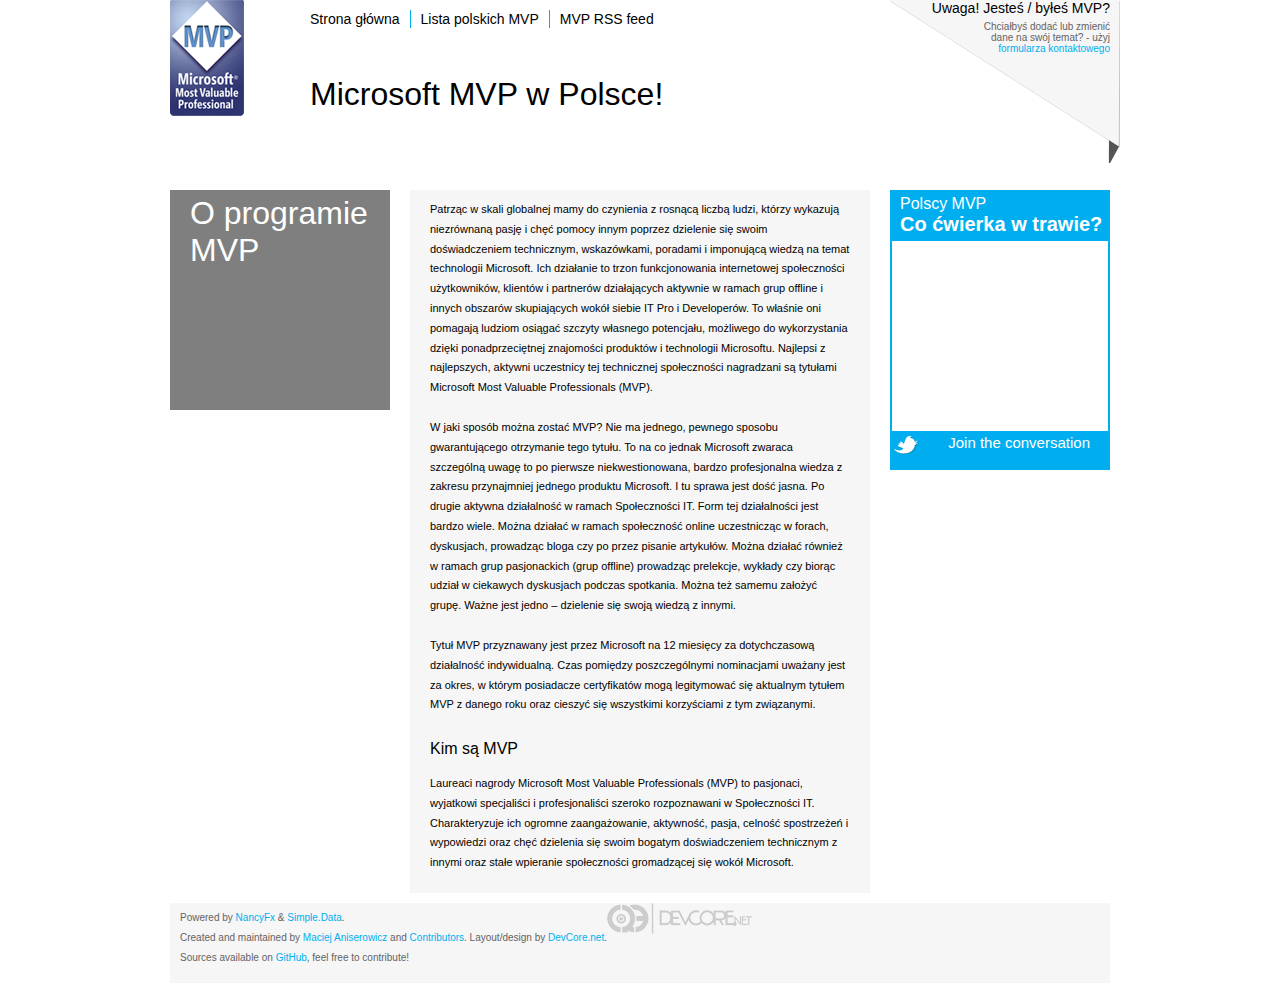
<file: src/layout/about.html>
<!doctype html>
<html>
	<head>
		<title>Program Microsoft MVP w Polsce</title>
		<meta charset="utf-8"/>
		<link rel="stylesheet" type="text/css" href="css/styles.css">
	</head>
	<body>
		<div class="wrapper">
			<header>
				<div class="logo">
					<a target="_blank" href="http://mvp.support.microsoft.com/"><img src="img/logoMvp.png" alt="logo MVP" /></a>
				</div>
				<nav>
					<ul>
						<li><a href="index.html">Strona główna</a></li>
						<li><a href="know.html">Lista polskich MVP</a></li>
						<li><a href="#">MVP RSS feed</a></li>
					</ul>
				</nav>
				<div class="question">
					<h3>Uwaga! Jesteś / byłeś MVP?</h3>
					<p>Chciałbyś dodać lub zmienić<br />dane na swój temat? - użyj<br /><a href="#">formularza kontaktowego</a></p>
				</div>
				<div class="title"><h1>Microsoft MVP w Polsce!</h1></div>
				<div class="clearfix"></div>
			</header>
			<div class="content">
				<div class="aboutBox">
					<h2>O programie MVP</h2>
				</div>
				<div class="textBox">
					<p>Patrząc w skali globalnej mamy do czynienia z rosnącą liczbą ludzi, którzy wykazują niezrównaną pasję i chęć pomocy innym poprzez dzielenie się swoim doświadczeniem technicznym, wskazówkami, poradami i imponującą wiedzą na temat technologii Microsoft. Ich działanie to trzon funkcjonowania internetowej społeczności użytkowników, klientów i partnerów działających aktywnie w ramach grup offline i innych obszarów skupiających wokół siebie IT Pro i Developerów. To właśnie oni pomagają ludziom osiągać szczyty własnego potencjału, możliwego do wykorzystania dzięki ponadprzeciętnej znajomości produktów i technologii Microsoftu. Najlepsi z najlepszych, aktywni uczestnicy tej technicznej społeczności nagradzani są tytułami Microsoft Most Valuable Professionals (MVP).
					<p>W jaki sposób można zostać MVP? Nie ma jednego, pewnego sposobu gwarantującego otrzymanie tego tytułu. To na co jednak Microsoft zwaraca szczególną uwagę to po pierwsze niekwestionowana, bardzo profesjonalna wiedza z zakresu przynajmniej jednego produktu Microsoft. I tu sprawa jest dość jasna. Po drugie aktywna działalność w ramach Społeczności IT. Form tej działalności jest bardzo wiele. Można działać w ramach społeczność online uczestnicząc w forach, dyskusjach, prowadząc bloga czy po przez pisanie artykułów. Można działać również w ramach grup pasjonackich (grup offline) prowadząc prelekcje, wykłady czy biorąc udział w ciekawych dyskusjach podczas spotkania. Można też samemu założyć grupę. Ważne jest jedno – dzielenie się swoją wiedzą z innymi.</p>
					<p>Tytuł MVP przyznawany jest przez Microsoft na 12 miesięcy za dotychczasową działalność indywidualną. Czas pomiędzy poszczególnymi nominacjami uważany jest za okres, w którym posiadacze certyfikatów mogą legitymować się aktualnym tytułem MVP z danego roku oraz cieszyć się wszystkimi korzyściami z tym związanymi.</p>
					<h3>Kim są MVP</h3>
					<p>Laureaci nagrody Microsoft Most Valuable Professionals (MVP) to pasjonaci, wyjatkowi specjaliści i profesjonaliści szeroko rozpoznawani w Społeczności IT. Charakteryzuje ich ogromne zaangażowanie, aktywność, pasja, celność spostrzeżeń i wypowiedzi oraz chęć dzielenia się swoim bogatym doświadczeniem technicznym z innymi oraz stałe wpieranie społeczności gromadzącej się wokół Microsoft.</p>
				</div>
				<div class="twitter">
					<div class="twitterHeader">
						<h4>Polscy MVP</h4>
						<h3>Co ćwierka w trawie?</h3>
					</div>
					<div class="twitterContent"></div>
					<div class="twitterFooter">
						<a target="_blank" href="https://twitter.com/"><img src="img/twitterIcon.png" alt="twitter icon" /></a>
						<a target="_blank" href="https://twitter.com/#!/search/from:maniserowicz%20OR%20from:gutek%20OR%20from:sagus%20OR%20from:bielawb%20OR%20from:d3m80l?q=from%3Amaniserowicz+OR+from%3Agutek+OR+from%3Asagus+OR+from%3Abielawb+OR+from%3Ad3m80l" class="twitterJoin">Join the conversation</a>
					</div>
				</div>
					<div class="clearfix"></div>
			<footer>
				<div class="footContent">
					<p>Powered by <a target="_blank" href="http://nancyfx.org/">NancyFx</a> & <a target="_blank" href="https://github.com/markrendle/Simple.Data">Simple.Data</a>.</p>
					<p>Created and maintained by <a target="_blank" href="http://www.maciejaniserowicz.com/">Maciej Aniserowicz</a> and <a target="_blank" href="https://github.com/maniserowicz/msmvppl/pulls">Contributors</a>. Layout/design by <a target="_blank" href="http://www.devcore.pl/start">DevCore.net</a>.</p>
					<p>Sources available on <a target="_blank" href="https://github.com/maniserowicz/msmvppl">GitHub</a>, feel free to contribute!</p>
				</div>
				<img src="img/devcore.png"/>
				<div class="clearfix"></div>
			</footer>
		</div>
	</body>
</html>
</file>
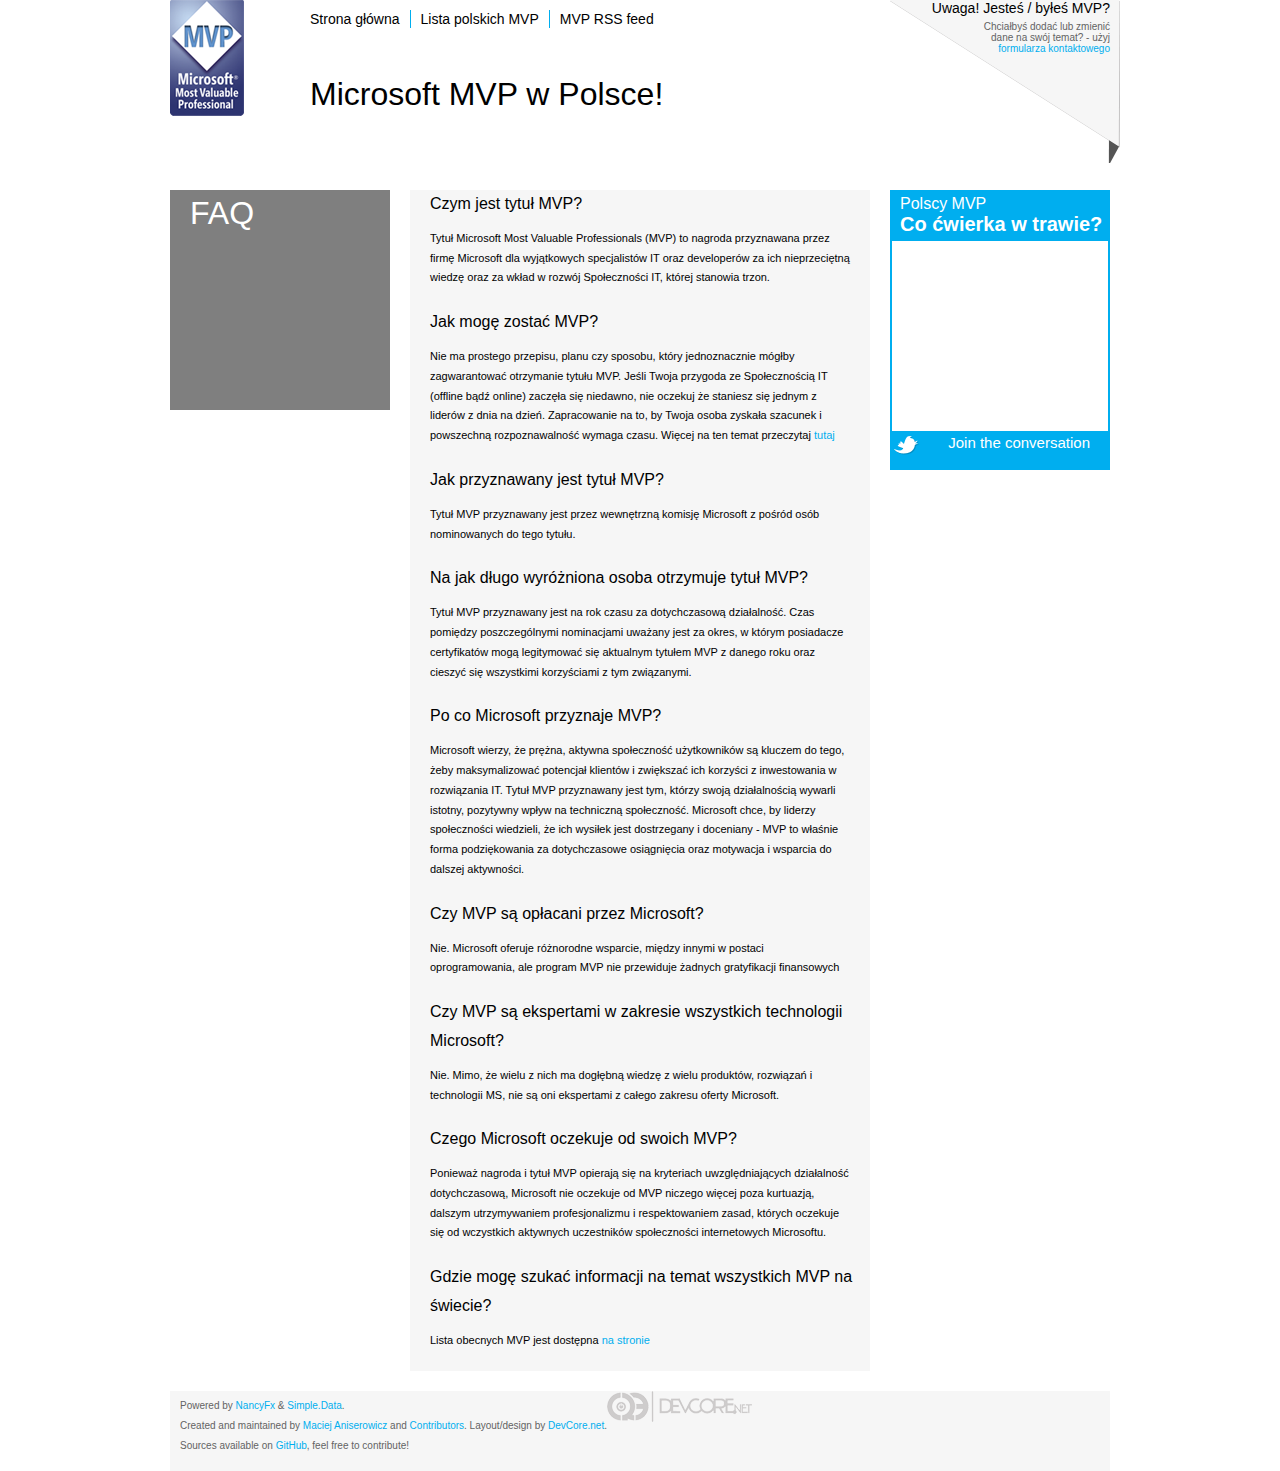
<file: src/layout/faq.html>
<!doctype html>
<html>
	<head>
		<title>Program Microsoft MVP w Polsce</title>
		<meta charset="utf-8"/>
		<link rel="stylesheet" type="text/css" href="css/styles.css">
	</head>
	<body>
		<div class="wrapper">
			<header>
				<div class="logo">
					<a target="_blank" href="http://mvp.support.microsoft.com/"><img src="img/logoMvp.png" alt="logo MVP" /></a>
				</div>
				<nav>
					<ul>
						<li><a href="index.html">Strona główna</a></li>
						<li><a href="know.html">Lista polskich MVP</a></li>
						<li><a href="#">MVP RSS feed</a></li>
					</ul>
				</nav>
				<div class="question">
					<h3>Uwaga! Jesteś / byłeś MVP?</h3>
					<p>Chciałbyś dodać lub zmienić<br />dane na swój temat? - użyj<br /><a href="#">formularza kontaktowego</a></p>
				</div>
				<div class="title"><h1>Microsoft MVP w Polsce!</h1></div>
				<div class="clearfix"></div>
			</header>
			<div class="content">
				<div class="aboutBox">
					<h2>FAQ</h2>
				</div>
				<div class="faqBox">
					<h3>Czym jest tytuł MVP?</h3>

					<p>Tytuł Microsoft Most Valuable Professionals (MVP) to nagroda przyznawana przez firmę Microsoft dla wyjątkowych specjalistów IT oraz developerów za ich nieprzeciętną wiedzę oraz za wkład w rozwój Społeczności IT, której stanowia trzon.</p>
					<h3>Jak mogę zostać MVP?</h3>
					<p>Nie ma prostego przepisu, planu czy sposobu, który jednoznacznie mógłby zagwarantować otrzymanie tytułu MVP. Jeśli Twoja przygoda ze Społecznością IT (offline bądź online) zaczęła się niedawno, nie oczekuj że staniesz się jednym z liderów z dnia na dzień. Zapracowanie na to, by Twoja osoba zyskała szacunek i powszechną rozpoznawalność wymaga czasu. Więcej na ten temat przeczytaj <a href="http://www.wss.pl/">tutaj</a></p>
					<h3>Jak przyznawany jest tytuł MVP?</h3>
					<p>Tytuł MVP przyznawany jest przez wewnętrzną komisję Microsoft z pośród osób nominowanych do tego tytułu.</p>
					<h3>Na jak długo wyróżniona osoba otrzymuje tytuł MVP?</h3>
					<p>Tytuł MVP przyznawany jest na rok czasu za dotychczasową działalność. Czas pomiędzy poszczególnymi nominacjami uważany jest za okres, w którym posiadacze certyfikatów mogą legitymować się aktualnym tytułem MVP z danego roku oraz cieszyć się wszystkimi korzyściami z tym związanymi.</p>
					<h3>Po co Microsoft przyznaje MVP?</h3>
					<p>Microsoft wierzy, że prężna, aktywna społeczność użytkowników są kluczem do tego, żeby maksymalizować potencjał klientów i zwiększać ich korzyści z inwestowania w rozwiązania IT. Tytuł MVP przyznawany jest tym, którzy swoją działalnością wywarli istotny, pozytywny wpływ na techniczną społeczność. Microsoft chce, by liderzy społeczności wiedzieli, że ich wysiłek jest dostrzegany i doceniany - MVP to właśnie forma podziękowania za dotychczasowe osiągnięcia oraz motywacja i wsparcia do dalszej aktywności.</p>
					<h3>Czy MVP są opłacani przez Microsoft?</h3>
					<p>Nie. Microsoft oferuje różnorodne wsparcie, między innymi w postaci oprogramowania, ale program MVP nie przewiduje żadnych gratyfikacji finansowych</p>
					<h3>Czy MVP są ekspertami w zakresie wszystkich technologii Microsoft?</h3>
					<p>Nie. Mimo, że wielu z nich ma dogłębną wiedzę z wielu produktów, rozwiązań i technologii MS, nie są oni ekspertami z całego zakresu oferty Microsoft.</p>
					<h3>Czego Microsoft oczekuje od swoich MVP?</h3>
					<p>Ponieważ nagroda i tytuł MVP opierają się na kryteriach uwzględniających działalność dotychczasową, Microsoft nie oczekuje od MVP niczego więcej poza kurtuazją, dalszym utrzymywaniem profesjonalizmu i respektowaniem zasad, których oczekuje się od wczystkich aktywnych uczestników społeczności internetowych Microsoftu.</p>
					<h3>Gdzie mogę szukać informacji na temat wszystkich MVP na świecie?</h3>
					<p>Lista obecnych MVP jest dostępna <a href="https://mvp.support.microsoft.com/communities/mvp.aspx">na stronie</a></p>
				</div>
				<div class="twitter">
					<div class="twitterHeader">
						<h4>Polscy MVP</h4>
						<h3>Co ćwierka w trawie?</h3>
					</div>
					<div class="twitterContent"></div>
					<div class="twitterFooter">
						<a target="_blank" href="https://twitter.com/"><img src="img/twitterIcon.png" alt="twitter icon" /></a>
						<a target="_blank" href="https://twitter.com/#!/search/from:maniserowicz%20OR%20from:gutek%20OR%20from:sagus%20OR%20from:bielawb%20OR%20from:d3m80l?q=from%3Amaniserowicz+OR+from%3Agutek+OR+from%3Asagus+OR+from%3Abielawb+OR+from%3Ad3m80l" class="twitterJoin">Join the conversation</a>
					</div>
				</div>
					<div class="clearfix"></div>
			<footer>
				<div class="footContent">
					<p>Powered by <a target="_blank" href="http://nancyfx.org/">NancyFx</a> & <a target="_blank" href="https://github.com/markrendle/Simple.Data">Simple.Data</a>.</p>
					<p>Created and maintained by <a target="_blank" href="http://www.maciejaniserowicz.com/">Maciej Aniserowicz</a> and <a target="_blank" href="https://github.com/maniserowicz/msmvppl/pulls">Contributors</a>. Layout/design by <a target="_blank" href="http://www.devcore.pl/start">DevCore.net</a>.</p>
					<p>Sources available on <a target="_blank" href="https://github.com/maniserowicz/msmvppl">GitHub</a>, feel free to contribute!</p>
				</div>
				<img src="img/devcore.png"/>
				<div class="clearfix"></div>
			</footer>
		</div>
	</body>
</html>
</file>
<file: src/layout/css/styles.css>
body{
	margin: 0;
	padding: 0;
	font-family: Segoe UI, Arial, sans-serif;
	font-weight: 100;
}

a{
	color: #00aeef;
	text-decoration: none;
}

h1,h2,h3,h4{
	font-weight: 100;
	margin: 0;
	padding: 0;
}

p{
	font-size: 10px;
	font-weight: normal;
	font-family: Arial;
	color: #636363;
	margin: 0;
	padding: 0;
}

ul,li{
	list-style: none;
	margin: 0;
	padding: 0;
	font-family: Arial;
	color: #636363;
}

.wrapper{
	width: 960px;
	margin: 0px  auto;
}

.logo{
	float: left;
	width: 80px;
	margin:0 0 0 10px;
}

nav{
	margin: 0px 0px 0px 50px;
	float: left;
}

nav>ul>li>a{
	color: #000000;
	font-size: 14px;
}

nav>ul>li{
	float: left;
	padding: 0 10px 0 10px;
	border-left: 1px solid #00AEEF;
	margin: 10px 0 0 0;
}

nav>ul>li:first-child{
	border: none;

}

nav>ul>li>a:hover {
	color: #00AEEF;
}

.question{
	float: right;
	width: 230px;
	height: 163px;
	background: url("../img/questionBg.png");
}

.question>h3{
	font-size: 14px;
	float: right;
	margin: 0 10px 0 0;
}

.question>p{
	float: right;
	margin: 5px 10px 0 0;
	text-align: right;
}

.title{
	float: left;
	margin: 48px 0 0 60px;
}

.clearfix{
	clear:both;
}

header{
	height: 180px;
}

.content{
	min-height: 200px;
}

.content>.banner{
	float: left;
	width: 700px;
	height: 280px;
	background: url("../img/bannerImg.jpg");
	margin: 10px 0 0 10px;
}

.content>.banner>h2{
	margin: 100px 0 0 20px;
}
.content>.banner>p{
	margin: 20px 0 0 20px;
	font-size: 12px;
	color: #686868;
}

.content>.banner>a{
	float: left;
	margin: 50px 10px 30px 495px;
	color: #ffffff;
	font-size: 12px;
	font-weight: bold;
}

.content>.banner>.bannerBtn{
	background:url("../img/buttonBg.png") 
	repeat-x; 
	border:1px 
	solid #000000; 
	border-radius:5px; 
	padding: 5px 10px; 
	display:block;
	text-shadow:0 1px 0 #222222;

}

.content>.banner>.bannerBtn:hover{
	background: #434444; 
}

.twitter{
	float: right;
	margin: 10px 10px 10px 10px;
	width: 220px;
	height: 280px;
	background-color: #00aeef;
}

.twitter>.twitterHeader>h4{
	color: #ffffff;
	font-size: 16px;
	margin: 5px 0 0 10px;
}

.twitter>.twitterHeader>h3{
	color: #ffffff;
	font-size: 20px;
	margin: 0px 0 0 10px;
	font-weight: bold;
}

.twitter>.twitterContent{
	width: 216px;
	height: 190px;
	margin: 5px 0 0 2px;
	background-color: #ffffff;
}

.twitter>.twitterFooter>a>img{
	margin: 3px 0 0 3px;
}

.twitter>.twitterFooter>.twitterJoin{
	float: right;
	font-size: 15px;
	color: #ffffff;
	margin: 3px 20px 0 3px;
}

a.boxItem{
	width: 220px;
	height: 220px;
	background: #00aeef;
	display:block;
	margin: 10px 10px 10px 10px;
	float: left;
}

div.boxItem{
	height: 220px;
	display:block;
	margin: 10px 10px 10px 10px;
	float: left;
	position: relative;
}

div.boxItem>h2{
	width:190px;
	height: 190px;
	background: #00aeef;
	float:left;
	cursor:pointer;
	color:#fff;
	padding:20px 10px 10px 20px;
}

div.boxItem>.boxItemContent{
	position:absolute;
	top:20px;
	left:0;
	background:#f4f4f4;
	width:200px;
	height:180px;
	font-size:11px;
	padding:10px;
	overflow-y:auto;
	display: none;
}

.boxItemContent>h3{
	font-size:24px;
	margin:0 0 10px 0;
}

.boxItemContent>p{
	margin:5px 0;
}

.boxItemContent>a{
	margin:0 0 5px 0;
	display: block;
}

div.boxItem>h2:hover{
	background: #7f7f7f;
}

a.boxItem:hover {
	background: #7f7f7f;
}

a.boxItem>h2{
	color: #ffffff;
	margin: 20px 10px 10px 20px;
}

a.boxItem>img{
	margin: 70px 0 0 10px;
}

footer{
	height: 80px;
	width: 940px;
	margin:0 10px 0 10px;
	background: #f6f6f6;
}

footer>.footContent>p{
	padding: 10px 0 0 10px;
	line-height: 100%;
}

footer>a>img{
	width: 145px;
	height: 30px;
	float: right;
	margin: 20px 20px 0 0;
}

.footContent{
	float: left;
}

.content2{
	float: left;
	width: 700px;

}

.historyBox{
	float: left;
	width: 720px;
}

.mainBox{
	float: left;
	width: 960px;
	margin: 0 0 0px 0px;
}
}

.detailBox{
	float: left;
	width: 940px;
	margin: 0 0 0 0;
}

.aboutBox{
	width: 220px;
	height: 220px;
	background: #7f7f7f;
	display:block;
	margin: 10px 10px 0px 10px;
	float: left;
}

.aboutBox>h2{
	font-size: 32px;
	color: #ffffff;
	margin: 5px 0 0 20px;
}

.textBox{
	width: 460px;
	min-height: 200px;
	background: #f6f6f6;
	display:block;
	margin: 10px 0 10px 10px;
	float: left;
}

.textBox>p{
	font-size: 11px;
	color: #000000;
	margin: 10px 20px 20px 20px;
	line-height: 180% 
}

.textBox>h3{
	font-size: 16px;
	color: #000000;
	margin: 0 0 0 20px;
	line-height: 180% 
}

.faqBox{
	width: 460px;
	min-height: 200px;
	background: #f6f6f6;
	display:block;
	margin: 10px 10px 20px 10px;
	float: left;
}

.faqBox>p{
	font-size: 11px;
	color: #000000;
	margin: 10px 20px 20px 20px;
	line-height: 180% 
}

.faqBox>h3{
	font-size: 16px;
	color: #000000;
	margin: 0 0 0 20px;
	line-height: 180% 
}

.knowItem{
	width: 220px;
	height: 72px;
	background: #00aeef;
	display:block;
	margin: 10px 10px 10px 10px;
	float: left;
}

.knowItem:hover, .knowItemSelected {
	background: #7f7f7f;
}

.knowItem>h2{
	color: #ffffff;
	margin: 20px 10px 10px 20px;
}

.categoryItem{
		width: 80px;
	height: 80px;
	background: #e1e1e1;
	display:block;
	margin: 10px 10px 10px 10px;
	float: left;
	padding: 10px;
	font-size: 11px;
}

a.personItem{
	width: 80px;
	height: 80px;
	background: #00aeef;
	display:block;
	margin: 10px 10px 10px 10px;
	float: left;
	padding: 10px;
	color: #ffffff;
	font-size: 14px;
}

a.personItem:hover {
	background: #7f7f7f;
}


.infoBox{
	width: 220px;
	display:block;
	margin: 10px 10px 10px 10px;
	float: left;
	font-size:10px;
}

.infoBox>h2{
	margin: 10px 0 0 10px;
	color: #444;
	font-size:24px;
}

.infoBox>p{
	margin: 20px 0 0 10px;
}

.infoBox>ul{
	margin: 10px;
}

.infoBox>a{
	margin: 30px 0 0 10px;
	font-size:10px;
}

hr{
	border:none;
	border-top:1px solid #ddd;
	width: 940px;
	margin: 15px 10px 10px 10px;
}

a.personBtn{
	width: 100px;
	height: 31px;
	background: #b7b7b7;
	display:block;
	margin: 10px 10px -10px 0px;
	float: left;
	color:#fff;
	text-align: center;
	font-size: 12px;
	padding:15px 0 0 0;
}

.personBtn>h4{
	font-size: 15px;
	color: #000000;
	margin: 3px 10px 0 10px;
	text-align: center;
}

a.personBtn:hover, a.personBtnSelected {
	background: #F6F6F6;
	color:#444;
}

.personText{
	width: 700px;
	min-height: 200px;
	background: #f6f6f6;
	display:block;
	margin: 10px 0 20px 0;
	float: left;
}

.personText p{
	font-size: 11px;
	color: #000000;
	margin: 10px 20px 20px 20px;
	line-height: 180% 
}

.personText ul{
	font-size: 11px;
	margin: 10px 20px 20px 20px;
	color: #000000;
}

.personText ul li{
	color: #000000;
}

.personText h3{
	font-size: 16px;
	color: #000000;
	margin: 0 0 0 20px;
	line-height: 180% 
}

.exMVP, .personInterview, .personProgram{
	display: none;
}
</file>
